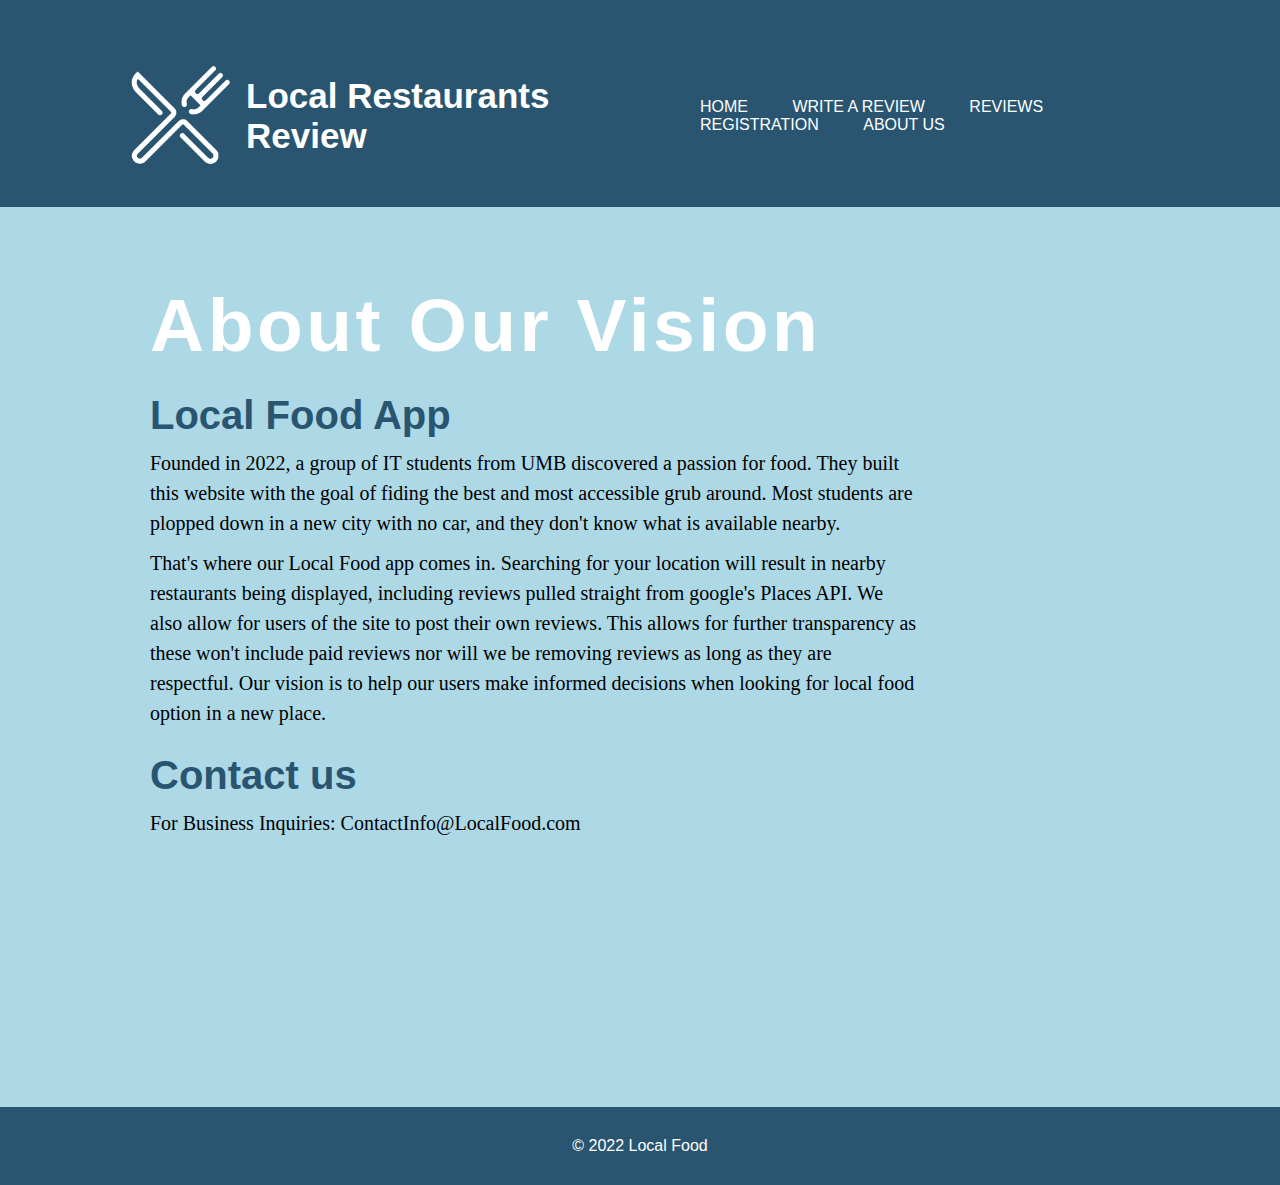
<file: food3/local-food-main/About.html>
<!DOCTYPE html>
<html lang="en">
<head>
	<title> About us </title>
  <link rel="Shortcut icon"
  href="LFLogo.png">
  <link rel="stylesheet" href="style.css">
  
</head>
  
<body>
    
<header>
<div id="navbar"> 
  <div class="logo">
    <img src="LFLogo.png" alt="Logo">
</div>
  <h1>Local Restaurants Review</h1>
  
  <ul>
        <li><a href="index.html">Home</a></li>
        <li><a href="Review.html">Write a Review</a></li>
        <li><a href="login.html">Reviews</a></li>
        <li><a href="./registration.html">registration</a></li>
        <li><a href="About.html">About us</a></li>
  </ul> 
</div> </header>

<div class="wrapper">
  <div class="row">
    <div class="content">
      <h1>About Our Vision</h1>
      <h2>Local Food App</h2>
      <p> 
        Founded in 2022, a group of IT students from UMB discovered a passion for food. They built this website with the goal 
        of fiding the best and most accessible grub around. Most students are plopped down in a new city with no car, and they don't
        know what is available nearby.
        </p>
        <p>
        That's where our Local Food app comes in. Searching for your location will result in nearby restaurants being displayed, including 
        reviews pulled straight from google's Places API. We also allow for users of the site to post their own reviews. This allows for 
        further transparency as these won't include paid reviews nor will we be removing reviews as long as they are respectful.
        Our vision is to help our users make informed decisions when looking for local food option in a new place.
      </p>
      <h2>Contact us</h2>
      <p>For Business Inquiries: ContactInfo@LocalFood.com 
      </p>
    </div>
  </div>
</div>



</div>




<div id="footer">
    <p class ="footer_one"> © 2022 Local Food </p>
    <p></p>
  </div>  

  </body>
   </html>
</file>
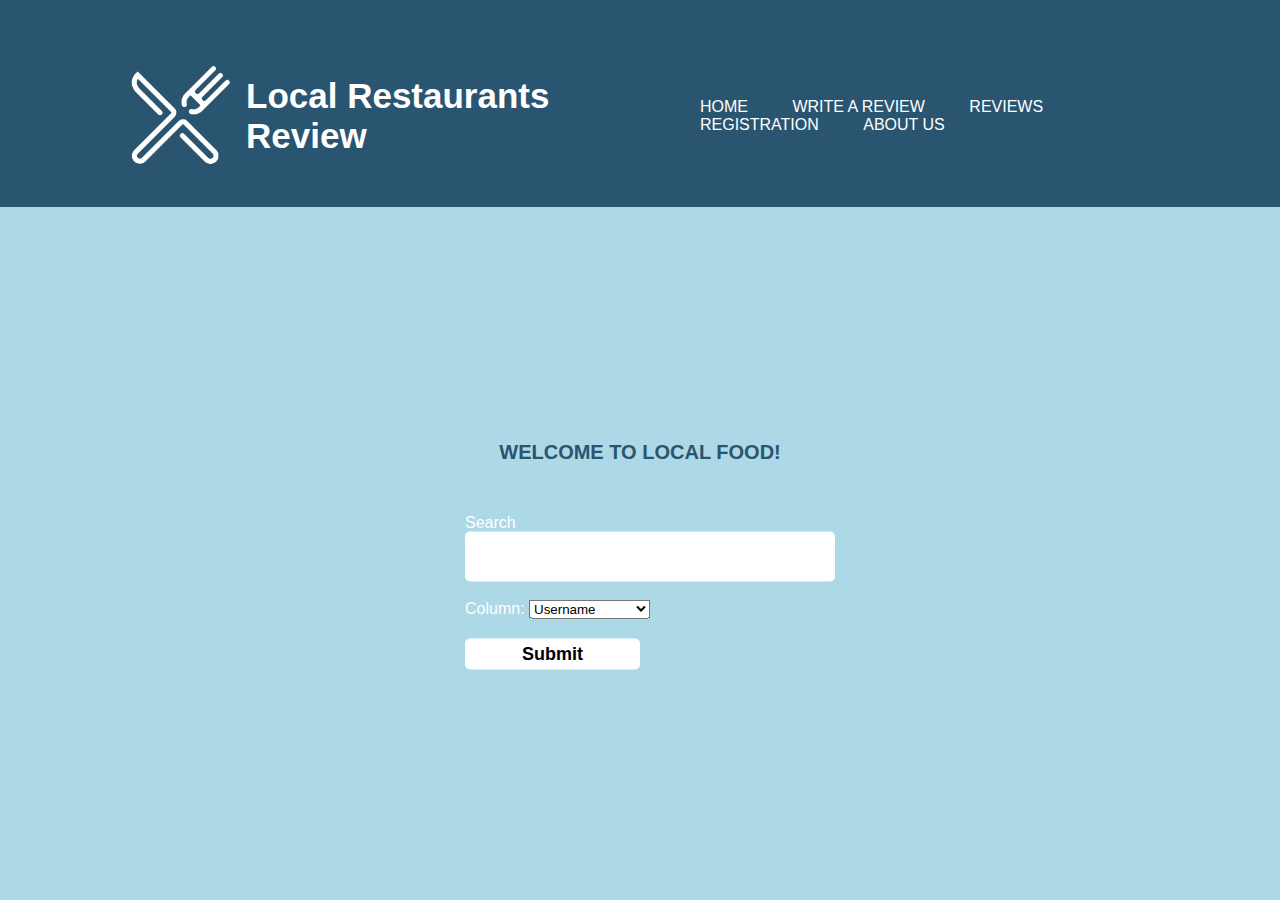
<file: food3/local-food-main/login.html>
<!DOCTYPE html>
<html lang="en">
<head>
	<title> Login </title>
  <link rel="Shortcut icon"
  href="../images/LFLogo.png">
  <link rel="stylesheet" href="style.css">
  
</head>
  
<body>  
<header>
  <div id="navbar"> 
    <div class="logo">
      <img src="LFLogo.png" alt="Logo">
  </div>
    <h1>Local Restaurants Review</h1>
    
    <ul>
          <li><a href="index.html">Home</a></li>
          <li><a href="Review.html">Write a Review</a></li>
          <li><a href="login.html">Reviews</a></li>
          <li><a href="./registration.html">registration</a></li>
          <li><a href="About.html">About us</a></li>
    </ul> 
  </div>


<div id="login">
  <h3>Welcome To Local Food!</h3>
  <div class="Container">
    <!--this is the php search form-->
    <form action="phpSearchOption.php" method="post">
      Search <input type="text" name="search"><br>
      
      Column: <select name="column">
        <option value="Username">Username</option>
        <option value="Score">Score</option>
          <option value="Restaurantname">Restaurantname</option>
          <option value="review">review</option>
          <option value="cityname">cityname</option>
        </select><br>
        <button type="button">Submit</button>
      <!--<input type ="submit">-->
      </form>
    <!--
            <fieldset>
            <form class="Login">
            <p class = "login-text" style="font-size: 2rem; font-weight: 800;">Login</p>
            <label for="email">Email:</label>
            <input type="email" name="email" id="email" autofocus required><br>
            <label for="last_name">Password:</label>
            <input type="text" name="Password" id="Password" ><br>
          </fieldset>
          <button type="button">Log in</button> 
          <p class="login-register-text">Don't have an account?<a href="registration.html">Register Here</a></p>

        </form>
        -->
        </div>
  </div>  
      </div>
  </div>  
    </header>

    </div>  
      </body>
      </html>
</file>
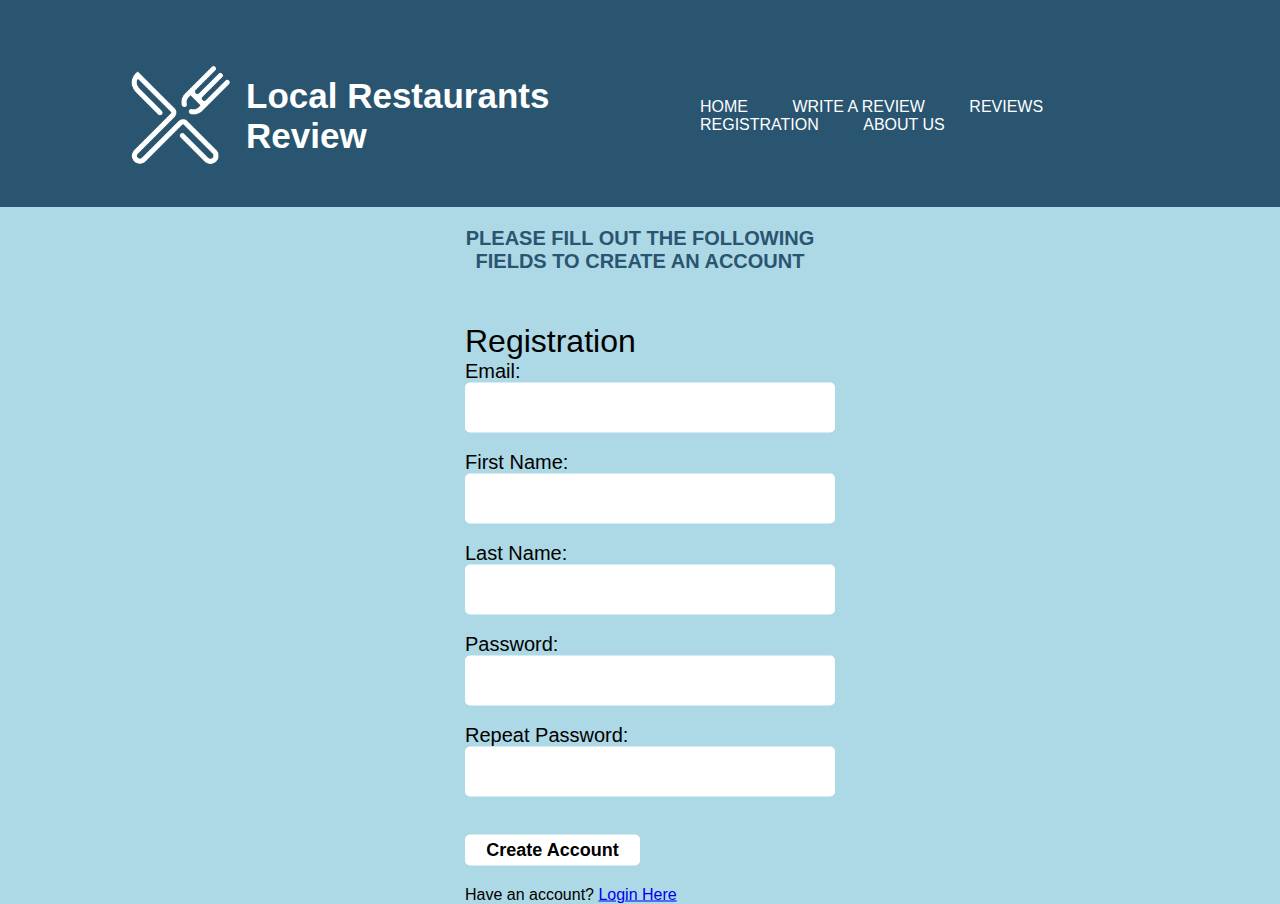
<file: food3/local-food-main/registration.html>
<!DOCTYPE html>
<html lang="en">
<head>

<title> Registration </title>
<link rel="Shortcut icon"
  href="LFLogo.png">
  <link rel="stylesheet" href="style.css">
  
</head>
  
<body>
    
<header>
<div id="navbar"> 
	<div class="logo">
		<img src="LFLogo.png" alt="Logo">
	</div>
  <h1>Local Restaurants Review</h1>
  
  <ul>
        <li><a href="index.html">Home</a></li>
        <li><a href="Review.html">Write a Review</a></li>
        <li><a href="login.html">Reviews</a></li>
        <li><a href="./registration.html">registration</a></li>
        <li><a href="About.html">About us</a></li>
  </ul> 
</div>
</header>
<main>

    <div id="form">
<h3>Please fill out the following fields to create an account</h3>  	
<form action="register_account.html" method="get"
        		name="registration_form" id="registration_form">
    			<fieldset>
					<form class="registration">
						<p class = "registration-text" style="font-size: 2rem; font-weight: 500;">Registration</p>
					<label for="email">Email:</label>
					<input type="email" name="email" id="email" autofocus required><br>
        	<label for="first_name">First Name:</label>
					<input type="text" name="first_name" id="first_name" required><br>
					<label for="last_name">Last Name:</label>
					<input type="text" name="last_name" id="last_name" required><br>
					<label for="last_name">Password:</label>
					<input type="text" name="Password" id="Password" ><br>
					<label for="last_name">Repeat Password:</label>
					<input type="text" name="repeat_password" id="repeat_password" ><br>
				</fieldset>
        <button type="button" onclick="alert('Your account has been created')">Create Account</button> 
		<p class="login-register-text">Have an account? <a href="login.html">Login Here</a></p>

		</form>
    </div>
</main>

  </body>
</html>
</file>
<file: food3/local-food-main/style.css>
*{
    margin: 0;
    padding: 0;
    font-family: sans-serif;
}


header {
    background: #295570;
    color: #ffffff;
    padding-top: 25px;
    min-height: 40px;
    border-bottom: ''
}

h1{
    cursor: pointer;
    font-size: 200%;
    font-family: 'Franklin Gothic Medium', 'Arial Narrow', Arial, sans-serif;
    margin: auto;
    text-align: 23px ;
    font-size: 35px;
    font-weight: bold;
    color: white;
}

body {
    background-color: lightblue;
  }



#navbar {
    height: 10%;
    width: 85%;
    margin: auto;
    padding: 15px 0;
    display: flex;
    align-items: center;
    justify-content: space-between;
}

.logo img {
    width: 150px;
    float: left;
    padding-left: 5%;
    padding-top: 1%;
}

#navbar h1 {
    float: left;
    padding-right: 10%;
}


#navbar ul li{
    list-style: none;
    display: inline-block;
    margin: 0 20px;
    position: relative;
}

#navbar ul li a {
    text-decoration: none;
    color: #fff;
    text-transform: uppercase;
}

 #navbar ul li::after{
    content: '';
    height: 3px;
    width: 0;
    background: #fff;
    position:absolute;
    left: 0;
    bottom: -10px;
    transition: 0.5s;
}

#navbar ul li:hover:after{
    width: 100%;
}

input{
    display: flex;
    border-radius: 0px;
    border: 10px;
    height: 20px; 
    width: 100%;
    padding: 10px 30px 10px 30px;
    outline: 50%;
    background-color: white;
}

map{
    height: 100px;
}

#form {
    position:absolute;
    top: 60%;
    left: 50%;
    transform: translate( -50%, -50%);
    width: 350px;
}

#form h3 {
    font-size: 20px;
    color: #295570 ;
    text-align: center;
    text-transform: uppercase;
    margin: 50px 0;
}
 
#form fieldset{
    border: 0 none;
}
#form label {
    font-size: 20px;
    margin: 20px, 0;
}

#form input {
    font-size: 15px;
    padding: 15px 10px;
    width: 100%;
    border: 0;
    border-radius: 5px;
    outline: none;
}

#form legend {
    font-size: 25px;
}

#form button {
    font-size: 18px;
    font-weight: bold;
    margin: 20px 0;
    padding: 5px 10px;
    width: 50%;
    border: 0;
    border-radius: 5px;
    background-color: white;
}

#form button:hover{
    color: #295570;
}

#footer {
    width: 100%;
    background-color: #295570;
    text-align: center;
    padding: 30px 0 30px 0;
    color: white;
    position: absolute;
}


#login {
    position:absolute;
    top: 60%;
    left: 50%;
    transform: translate( -50%, -50%);
    width: 350px;
}


#login h3 {
    font-size: 20px;
    color: #295570 ;
    text-align: center;
    text-transform: uppercase;
    margin: 50px 0;
}
 
#login fieldset{
    border: 0 none;
}
#login label {
    font-size: 20px;
    margin: 20px, 0;
}

#login input {
    font-size: 15px;
    padding: 15px 10px;
    width: 100%;
    border: 0;
    border-radius: 5px;
    outline: none;
}

#login legend {
    font-size: 25px;
}

#login button {
    font-size: 18px;
    font-weight: bold;
    margin: 20px 0;
    padding: 5px 10px;
    width: 50%;
    border: 0;
    border-radius: 5px;
    background-color: white;
}

#login button:hover{
    color: #295570;
}


.wrapper {
    width: 100%;
    min-height: 100vh;
    overflow: hidden;
}

.row {
    width: 100%;
    padding: 50px 100px;
}

.content { 
    width: 60%;
    float: left;
    margin-left: 50px;
}

.content h1{
    font-size: 75px;
    letter-spacing: 3.5px;
    margin-top: 25px;
    color: white;
}

.content h2 {
    font-size: 40px;
    font-family: sans-serif;
    color: #295570;
    margin-top: 25px;
}

.content p {
    font-size: 20px;
    font-family: serif;
    margin-top: 10px;
    line-height: 1.5;
}


#revieew {
    position:absolute;
    margin-left: 450px;
    top: 60%;
    left: 50%;
    transform: translate( -50%, -50%);
    width: 350px;
}


.Container fieldset{
    border: 0 none;
}
.Container label {
    font-size: 20px;
    margin: 20px, 0;
}

.Container h3 {
    font-size: 20px;
    color: #295570 ;
    text-align: center;
    text-transform: uppercase;
    margin: 50px 0;
}

.Container input {
    font-size: 15px;
    padding: 15px 10px;
    width: 100%;
    border: 0;
    border-radius: 5px;
    outline: none;
}

.Container form label {
   
    font-size: 20px;
    margin: 20px, 0;
}


.Container button {
    font-size: 18px;
    font-weight: bold;
    margin: 20px 0;
    padding: 5px 10px;
    width: 50%;
    border: 0;
    border-radius: 5px;
    background-color: white;
}

.Container button:hover{
    color: #295570;
}
/***
.rate label {
    font-size: 40px;
    color: gray;
    padding: 10px;
    float: right;
}
.rate:not(:checked) > input {
    position: absolute;
    top: -9999px;
}

.rate:not(:checked) > label {
    float:right;
    width:1em;
    overflow:hidden;
    white-space:nowrap;
    cursor:pointer;
    font-size:30px;
    color:#ccc;
}

.rate:not(:checked) > label:before {
    content: '★ ';
}

.rate > input:checked ~ label {
    color: #ffc700;    
}

.rate:not(:checked) > label:hover,
.rate:not(:checked) > label:hover ~ label {
    color: #deb217;  
}

.rate > input:checked + label:hover,
.rate > input:checked + label:hover ~ label,
.rate > input:checked ~ label:hover,
.rate > input:checked ~ label:hover ~ label,
.rate > label:hover ~ input:checked ~ label {
    color: #c59b08;
}


#review input {
    font-size: 25px;
    padding: 35px 10px;
    width: 100%;
    border: 0;
    border-radius: 5px;
    outline: none;
}

input description {
    font-size: 15px;
    padding: 25px 0px;
    width: 10%;
    border: 0;
    border-radius: 5px;
    outline: none;
}
</file>
